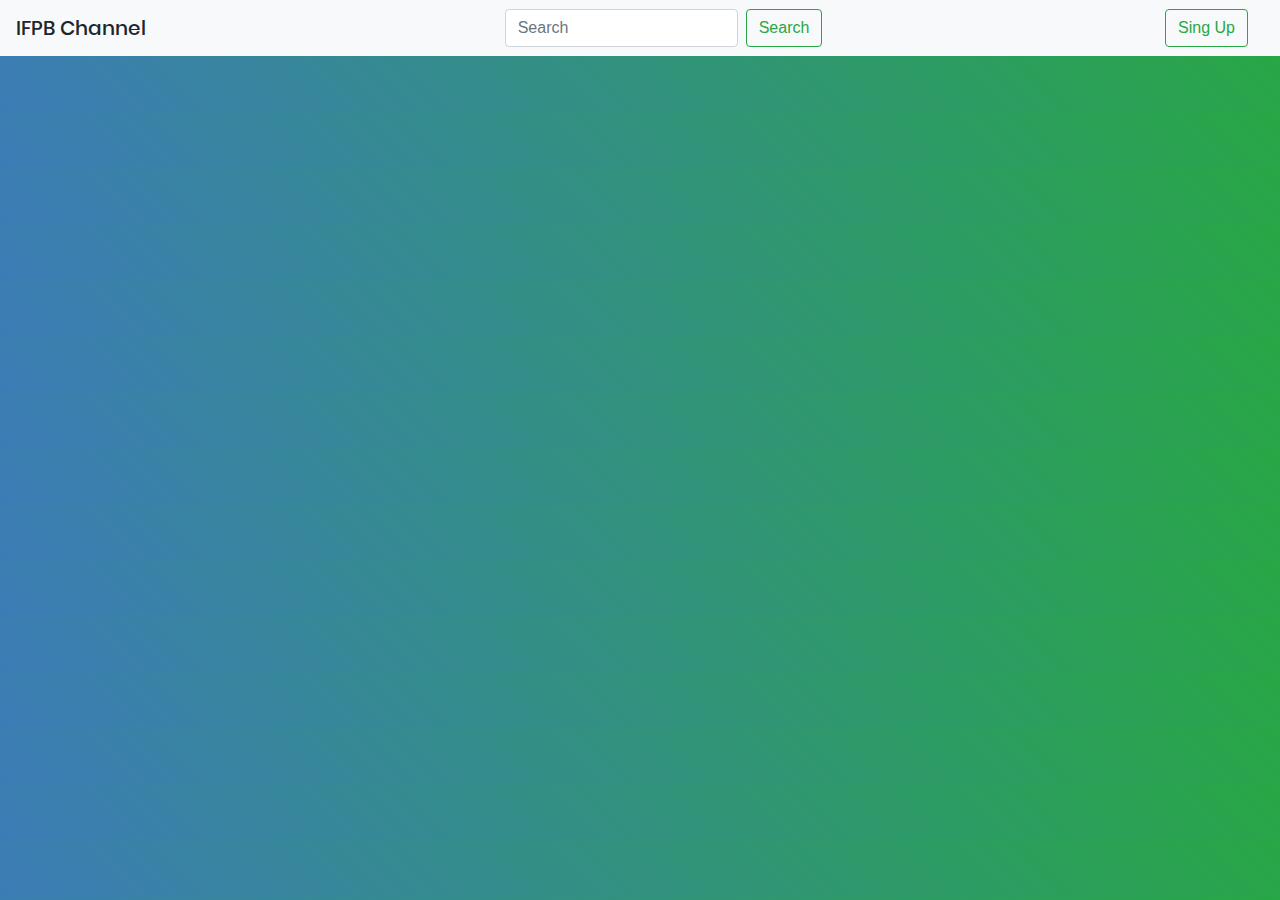
<file: out/artifacts/Teste_Web_exploded/index.html>
<!DOCTYPE html>
<html lang="en">
<head>
    <meta charset="UTF-8">
    <title>HOME</title>
    <!--NAVBAR-->
    <link rel="stylesheet" href="https://maxcdn.bootstrapcdn.com/bootstrap/4.0.0/css/bootstrap.min.css" integrity="sha384-Gn5384xqQ1aoWXA+058RXPxPg6fy4IWvTNh0E263XmFcJlSAwiGgFAW/dAiS6JXm" crossorigin="anonymous">
    <link rel="stylesheet" href="css/homepage.css">
</head>
<body>
<nav class="navbar navbar-light bg-light justify-content-between">
    <a class="navbar-brand">IFPB Channel</a>
    <form class="form-inline">
        <input class="form-control mr-sm-2 w-full" type="search" placeholder="Search" aria-label="Search">
        <button class="btn btn-outline-success my-2 my-sm-0" type="submit">Search</button>
    </form>
    <form action="login.jsp">
        <button class="btn btn-outline-success mr-sm-3 my-2 my-sm-0" type="submit">Sing Up</button>
    </form>
</nav>
</body>
</html>
</file>
<file: out/artifacts/Teste_Web_exploded/css/homepage.css>
@font-face {
    font-family: Poppins-Regular;
    src: url('../fonts/poppins/Poppins-Regular.ttf');
}

@font-face {
    font-family: Poppins-Bold;
    src: url('../fonts/poppins/Poppins-Bold.ttf');
}

@font-face {
    font-family: Poppins-Medium;
    src: url('../fonts/poppins/Poppins-Medium.ttf');
}

body{
    background: #1e7e34;
    background: -webkit-linear-gradient(-135deg, #28a745, #3c7cb7);
    background: -o-linear-gradient(-135deg, #28a745, #3c7cb7);
    background: -moz-linear-gradient(-135deg, #28a745, #3c7cb7);
    background: linear-gradient(-135deg, #28a745, #3c7cb7);
}

.navbar-brand{
    font-family: Poppins-Medium;
}
</file>
